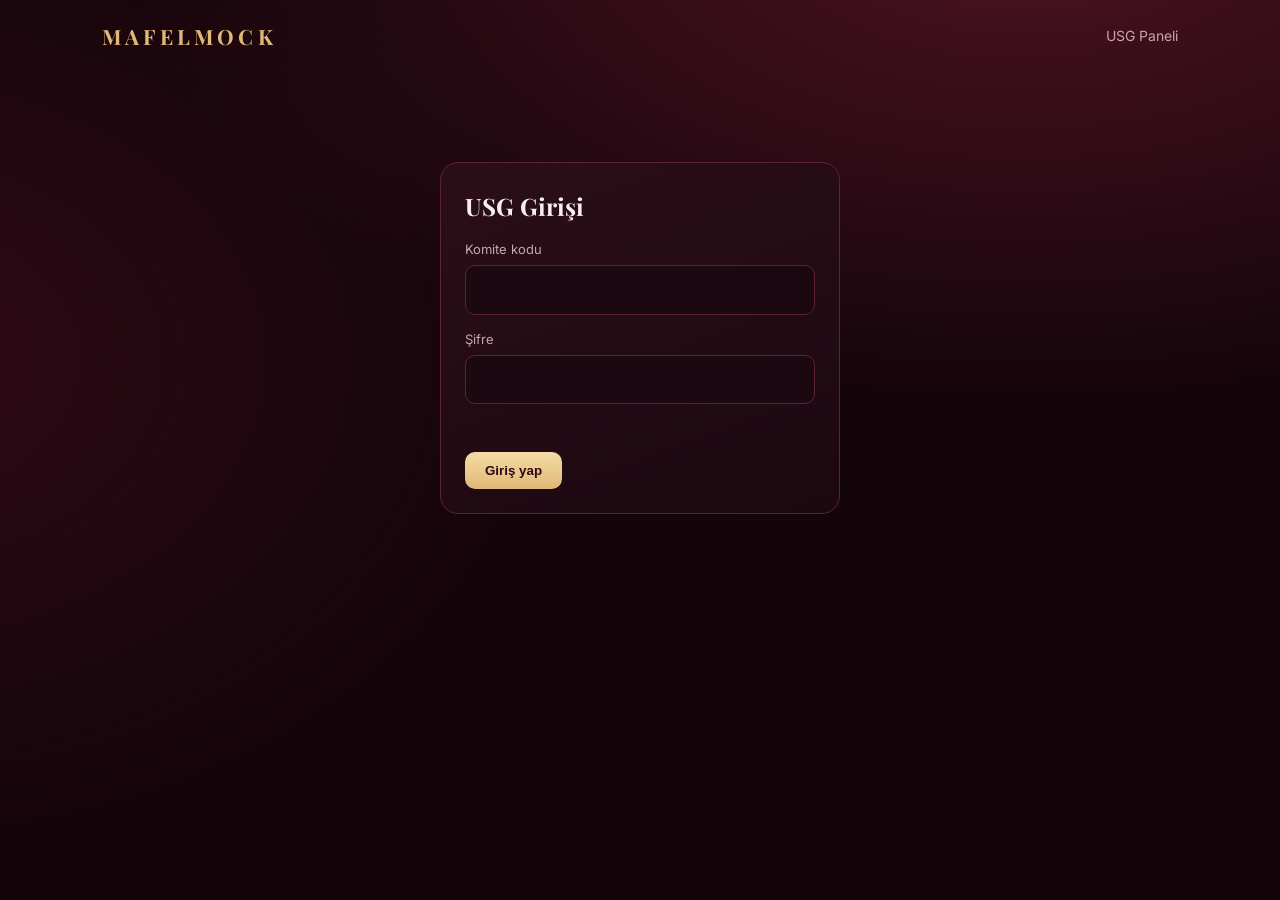
<file: public/usg.html>
<!doctype html><html lang="tr"><head><meta charset="utf-8"><meta name="viewport" content="width=device-width,initial-scale=1"><title>MAFELMOCK — USG Paneli</title><meta name="robots" content="noindex"><link href="https://fonts.googleapis.com/css2?family=Inter:wght@400;600&family=Playfair+Display:wght@700&display=swap" rel="stylesheet"><link rel="stylesheet" href="style.css"></head><body>
<div class="wrap"><nav><a class="logo" href="/">MAFELMOCK</a><span class="mut">USG Paneli</span></nav>
<div id="login" class="panel login"><h2>USG Girişi</h2><label>Komite kodu</label><input id="id"><label>Şifre</label><input type="password" id="pw" onkeydown="if(event.key==='Enter')login()"><p class="msg" id="lm"></p><button onclick="login()">Giriş yap</button></div>
<div id="app" hidden>
<div class="row" style="margin-bottom:14px"><div><div class="abbr" id="ab"></div><h2 id="t"></h2></div><div class="ring" id="ring" style="flex:0"><b id="rt">0%</b></div></div>
<div class="steps" id="steps"><div class="step on" data-s="1"><b>1</b>Genel Bilgi</div><div class="step" data-s="2"><b>2</b>Delege Matrisi</div><div class="step" data-s="3"><b>3</b>Study Guide</div></div>
<div class="panel fade" id="s1"><label>Gündem</label><input id="agenda" oninput="dirty()"><label>Komite hakkında</label><textarea id="desc" oninput="dirty()"></textarea><label>Detaylar (kurallar, dress code, program…)</label><textarea id="det" oninput="dirty()"></textarea>
<label>Koltuk (delege) sayısı</label><input id="seats" type="number" min="1" max="300" onchange="rows();dirty()"></div>
<div class="panel fade" id="s2" hidden><div style="overflow-x:auto"><table class="tbl-in"><thead><tr><th>#</th><th>Ülke / Rol</th><th>Delege</th><th>Okul</th></tr></thead><tbody id="rows"></tbody></table></div></div>
<div class="panel fade" id="s3" hidden><h3>Study Guide</h3><p class="mut">PDF, en fazla 8MB. Durum: <span id="gs" class="pill"></span></p><div class="row"><input type="file" id="f" accept="application/pdf"><button onclick="up()">⬆ Yükle</button></div></div>
<div class="savebar"><span class="dirty" id="dt">Tüm değişiklikler kaydedildi</span><div class="row" style="flex:0"><button class="ghost" onclick="nav(-1)">←</button><button class="ghost" onclick="nav(1)">→</button><button onclick="save()">💾 Kaydet</button></div></div></div></div><script>const esc=s=>String(s??'').replace(/[&<>"']/g,c=>({'&':'&amp;','<':'&lt;','>':'&gt;','"':'&quot;',"'":'&#39;'}[c]));
async function api(path,opt={}){const h={...(opt.headers||{})};const t=sessionStorage.getItem('tok');if(t)h.authorization='Bearer '+t;
if(opt.json){h['content-type']='application/json';opt.body=JSON.stringify(opt.json)}
const r=await fetch('/api/'+path,{...opt,headers:h});const d=await r.json().catch(()=>({}));if(!r.ok)throw new Error(d.error||'Hata');return d}
function toast(t,err){let c=document.getElementById('toasts');if(!c){c=document.createElement('div');c.id='toasts';document.body.appendChild(c)}
const e=document.createElement('div');e.className='toast'+(err?' err':'');e.textContent=t;c.appendChild(e);setTimeout(()=>{e.style.transition='.4s';e.style.opacity=0;setTimeout(()=>e.remove(),400)},3000)}
const $=id=>document.getElementById(id);
function count(el,to){let s=null;const d=1200;const f=t=>{s??=t;const p=Math.min((t-s)/d,1);el.textContent=Math.round(to*(1-Math.pow(1-p,3)));if(p<1)requestAnimationFrame(f)};requestAnimationFrame(f)}

let M=[],cur=1,dr=false;
async function login(){try{const r=await api('login',{method:'POST',json:{role:'usg',id:$('id').value.trim(),password:$('pw').value}});sessionStorage.setItem('tok',r.token);start()}catch(e){$('lm').textContent=e.message}}
async function start(){try{const c=await api('usg/committee');$('login').hidden=true;$('app').hidden=false;
$('t').textContent=c.name;$('ab').textContent=c.abbr;$('seats').value=c.seats;$('agenda').value=c.agenda;$('desc').value=c.description;$('det').value=c.details;
$('gs').textContent=c.hasGuide?'Yüklü ✓':'Yok';M=c.matrix;rows()}catch{sessionStorage.removeItem('tok')}}
function grab(){M=[...document.querySelectorAll('#rows tr')].map(tr=>{const i=tr.querySelectorAll('input');return{country:i[0].value,delegate:i[1].value,school:i[2].value}})}
function prog(){const n=+$('seats').value||1,f=[...document.querySelectorAll('#rows tr')].filter(tr=>tr.querySelectorAll('input')[1].value.trim()).length,p=Math.round(f/n*100);
$('ring').style.setProperty('--p',p);$('rt').textContent=f+'/'+n;document.querySelectorAll('#rows tr').forEach(tr=>tr.classList.toggle('f',!!tr.querySelectorAll('input')[1].value.trim()))}
function rows(){if($('rows').children.length)grab();const n=Math.min(Math.max(+$('seats').value||1,1),300);
$('rows').innerHTML=Array.from({length:n},(_,i)=>{const r=M[i]||{};return `<tr><td>${i+1}</td><td><input value="${esc(r.country)}" oninput="dirty()"></td><td><input value="${esc(r.delegate)}" oninput="dirty()"></td><td><input value="${esc(r.school)}" oninput="dirty()"></td></tr>`}).join('');prog()}
function dirty(){dr=true;$('dt').textContent='● Kaydedilmemiş değişiklikler var';prog()}
function show(n){cur=n;[1,2,3].forEach(i=>$('s'+i).hidden=i!==n);document.querySelectorAll('.step').forEach((e,i)=>{e.classList.toggle('on',i+1===n);e.classList.toggle('done',i+1<n)})}
function nav(d){show(Math.min(3,Math.max(1,cur+d)))}document.querySelectorAll('.step').forEach(e=>e.onclick=()=>show(+e.dataset.s));
async function save(){grab();try{await api('usg/committee',{method:'PUT',json:{seats:$('seats').value,agenda:$('agenda').value,description:$('desc').value,details:$('det').value,matrix:M}});dr=false;$('dt').textContent='Tüm değişiklikler kaydedildi';toast('Kaydedildi ✓')}catch(e){toast(e.message,1)}}
async function up(){const f=$('f').files[0];if(!f)return toast('PDF seç',1);const fd=new FormData();fd.append('file',f);try{await api('usg/guide',{method:'POST',body:fd});$('gs').textContent='Yüklü ✓';toast('Study guide yüklendi ✓')}catch(e){toast(e.message,1)}}
addEventListener('beforeunload',e=>{if(dr)e.preventDefault()});
if(sessionStorage.getItem('tok'))start();</script></body></html>
</file>
<file: public/style.css>
:root{--bg:#14050a;--card:#2b0e18;--line:#5e2236;--gold:#e0b877;--gold2:#f5dca4;--tx:#f8eef0;--mut:#c9a3ae;--wine:#8a1a38}
*{box-sizing:border-box}html{scroll-behavior:smooth}
body{margin:0;background:var(--bg);color:var(--tx);font:16px/1.6 Inter,system-ui,sans-serif;min-height:100vh;overflow-x:hidden}
body:before{content:"";position:fixed;inset:0;z-index:-2;background:radial-gradient(900px 500px at 80% -10%,#6b1a31aa,transparent),radial-gradient(700px 500px at -10% 40%,#4a0f2288,transparent)}
h1,h2,h3,.serif{font-family:'Playfair Display',Georgia,serif;font-weight:700;margin:0}
a{color:var(--gold)}.wrap{max-width:1120px;margin:0 auto;padding:0 22px}
.mut{color:var(--mut);font-size:14px}.gold{color:var(--gold)}
nav{display:flex;justify-content:space-between;align-items:center;padding:22px 0;position:relative;z-index:3}
.logo{font:700 21px 'Playfair Display',serif;letter-spacing:.2em;color:var(--gold);text-decoration:none}
nav a.l{color:var(--mut);text-decoration:none;font-size:14px;transition:.2s}nav a.l:hover{color:var(--gold)}
/* splash */
#splash{position:fixed;inset:0;z-index:100;display:flex;align-items:center;justify-content:center;pointer-events:all}
.curtain{position:absolute;top:0;bottom:0;width:50.2%;background:linear-gradient(160deg,#5a0f26,#2a0612);transition:transform 1s cubic-bezier(.77,0,.18,1)}
.curtain.l{left:0;border-right:1px solid var(--gold)}.curtain.r{right:0}
#splash.open .curtain.l{transform:translateX(-101%)}#splash.open .curtain.r{transform:translateX(101%)}
#splash.open .sp-in{opacity:0;transform:scale(1.15);transition:.5s}
.sp-in{position:relative;text-align:center}
.sp-logo{font:700 clamp(34px,8vw,72px) 'Playfair Display',serif;letter-spacing:.2em;color:var(--gold);display:flex;justify-content:center}
.sp-logo span{opacity:0;transform:translateY(30px) rotateX(70deg);animation:in .7s forwards cubic-bezier(.2,.8,.2,1)}
.sp-line{height:1px;width:0;background:linear-gradient(90deg,transparent,var(--gold),transparent);margin:14px auto;animation:ln 1.2s .9s forwards}
.sp-sub{letter-spacing:.6em;font-size:12px;color:var(--mut);opacity:0;animation:in .8s 1.3s forwards}
@keyframes in{to{opacity:1;transform:none}}@keyframes ln{to{width:min(420px,70vw)}}
/* hero */
.hero{text-align:center;padding:70px 0 40px;position:relative}
.orb{position:absolute;border-radius:50%;filter:blur(70px);opacity:.45;z-index:-1;animation:fl 12s ease-in-out infinite alternate}
.o1{width:320px;height:320px;background:#9b1b40;left:8%;top:10px}.o2{width:260px;height:260px;background:#c89a4a55;right:10%;top:90px;animation-delay:-5s}
@keyframes fl{to{transform:translate(50px,40px) scale(1.15)}}
.hero h1{font-size:clamp(42px,9vw,92px);letter-spacing:.12em;background:linear-gradient(90deg,#c9964f,#f8e3b0,#c9964f);background-size:200%;-webkit-background-clip:text;background-clip:text;color:transparent;animation:sh 6s linear infinite}
@keyframes sh{to{background-position:200%}}
.eyebrow{letter-spacing:.35em;font-size:12px;color:var(--mut);text-transform:uppercase}
.hero p{color:var(--mut);max-width:560px;margin:16px auto 28px}
.stats{display:flex;justify-content:center;gap:14px;flex-wrap:wrap;margin-top:34px}
.stat{background:#ffffff08;border:1px solid var(--line);border-radius:14px;padding:14px 28px;backdrop-filter:blur(6px)}
.stat b{display:block;font:700 30px 'Playfair Display',serif;color:var(--gold)}
body:not(.ready) .hero>*{opacity:0}.hero>*{transition:opacity .8s,transform .8s}body.ready .hero>*{animation:up .9s backwards}
.hero>*:nth-child(3){animation-delay:.1s}.hero>*:nth-child(4){animation-delay:.2s}.hero>*:nth-child(5){animation-delay:.3s}.hero>*:nth-child(6){animation-delay:.45s}
@keyframes up{from{opacity:0;transform:translateY(26px)}}
/* filters */
.bar2{display:flex;gap:10px;flex-wrap:wrap;align-items:center;margin:10px 0 24px}
.bar2 input{flex:1;min-width:200px}
.chip{background:transparent;color:var(--mut);border:1px solid var(--line);border-radius:99px;padding:7px 16px;font-size:14px;cursor:pointer;transition:.2s}
.chip:hover{border-color:var(--gold);color:var(--gold)}.chip.on{background:var(--gold);color:#2a0a14;border-color:var(--gold)}
/* cards */
section h2{font-size:34px;margin:20px 0 14px}
.grid{display:grid;grid-template-columns:repeat(auto-fill,minmax(300px,1fr));gap:20px;padding-bottom:90px}
.reveal{opacity:0;transform:translateY(34px);transition:opacity .7s calc(var(--i,0)*70ms),transform .7s calc(var(--i,0)*70ms) cubic-bezier(.2,.8,.2,1)}.reveal.in{opacity:1;transform:none}
.card{position:relative;background:linear-gradient(160deg,var(--card),#1c0810);border:1px solid var(--line);border-radius:18px;padding:24px;cursor:pointer;overflow:hidden;transform-style:preserve-3d}
.card:before{content:"";position:absolute;inset:0;background:radial-gradient(260px circle at var(--mx,50%) var(--my,0%),#e0b87722,transparent);opacity:0;transition:.3s}
.card:hover:before{opacity:1}.card:hover{border-color:var(--gold);box-shadow:0 18px 50px #0008}
.card.in{transition:transform .25s,border-color .25s,box-shadow .25s}
.abbr{color:var(--gold);font-weight:600;letter-spacing:.18em;font-size:13px}
.dots{display:flex;flex-wrap:wrap;gap:4px;margin:14px 0 8px}.dots i{width:9px;height:9px;border-radius:50%;background:#4a1626;border:1px solid #6e2a40}.dots i.f{background:var(--gold);border-color:var(--gold);box-shadow:0 0 8px #e0b87788}
.bar{height:5px;background:#3d1423;border-radius:9px;overflow:hidden}.bar i{display:block;height:100%;width:0;background:linear-gradient(90deg,#b8914a,#f5dca4);transition:width 1.2s cubic-bezier(.2,.8,.2,1)}
.go{position:absolute;right:20px;top:22px;color:var(--gold);opacity:0;transform:translateX(-8px);transition:.3s}.card:hover .go{opacity:1;transform:none}
.empty{grid-column:1/-1;text-align:center;color:var(--mut);padding:40px}
/* modal */
.modal{position:fixed;inset:0;background:#000c;display:none;align-items:flex-start;justify-content:center;overflow:auto;padding:30px 14px;z-index:50;backdrop-filter:blur(5px)}
.modal.on{display:flex;animation:fd .3s}.modal.on .sheet{animation:sl .45s cubic-bezier(.2,.8,.2,1)}
@keyframes fd{from{opacity:0}}@keyframes sl{from{opacity:0;transform:translateY(50px) scale(.97)}}
.sheet{background:linear-gradient(170deg,#33101d,#1c0810);border:1px solid var(--line);border-radius:20px;max-width:860px;width:100%;padding:30px}
.tabs{display:flex;gap:6px;border-bottom:1px solid var(--line);margin:18px 0}
.tab{background:none;color:var(--mut);border:0;border-bottom:2px solid transparent;border-radius:0;padding:10px 16px;cursor:pointer;font-weight:600}
.tab.on{color:var(--gold);border-color:var(--gold)}.pane{display:none}.pane.on{display:block;animation:up .4s}
table{width:100%;border-collapse:collapse;margin-top:10px}th,td{text-align:left;padding:9px 10px;border-bottom:1px solid #4a1626;font-size:14px}th{color:var(--gold);font-weight:600}
tbody tr{transition:background .2s}tbody tr:hover{background:#ffffff08}
.seatmap{display:flex;flex-wrap:wrap;gap:7px;margin:12px 0}.seatmap i{width:26px;height:26px;border-radius:8px 8px 4px 4px;background:#4a1626;border:1px solid #6e2a40;font:600 10px/24px Inter;text-align:center;font-style:normal;color:var(--mut)}
.seatmap i.f{background:linear-gradient(var(--gold2),var(--gold));color:#2a0a14;border-color:var(--gold)}
/* forms */
input,textarea,select{width:100%;background:#1c0810;border:1px solid var(--line);color:var(--tx);border-radius:10px;padding:11px 13px;font:inherit;transition:.2s}
input:focus,textarea:focus{outline:0;border-color:var(--gold);box-shadow:0 0 0 3px #e0b87722}
textarea{min-height:100px;resize:vertical}label{display:block;font-size:13px;color:var(--mut);margin:14px 0 5px}
button,.btn{background:linear-gradient(var(--gold2),var(--gold));color:#2a0a14;border:0;border-radius:10px;padding:11px 20px;font-weight:600;cursor:pointer;text-decoration:none;display:inline-block;transition:.2s}
button:hover,.btn:hover{transform:translateY(-2px);box-shadow:0 8px 22px #e0b87733}
button.ghost{background:transparent;color:var(--tx);border:1px solid var(--line)}button.ghost:hover{border-color:var(--gold);box-shadow:none}
button.danger{background:#a3203f;color:#fff}
.row{display:flex;gap:10px;flex-wrap:wrap;align-items:center}.row>*{flex:1;min-width:130px}.row>button,.row>.btn{flex:0;white-space:nowrap}
.panel{background:linear-gradient(160deg,var(--card),#1c0810);border:1px solid var(--line);border-radius:18px;padding:24px;margin-bottom:18px}
.login{max-width:400px;margin:10vh auto;animation:up .7s}.msg{color:#ff7c9c;min-height:20px;font-size:14px}
.pill{font-size:12px;padding:2px 10px;border-radius:99px;border:1px solid var(--line);color:var(--mut)}.pill.g{border-color:var(--gold);color:var(--gold)}
.tbl-in input{padding:7px 9px;font-size:13px}.tbl-in tr.f td:first-child{color:var(--gold);font-weight:700}
/* stepper */
.steps{display:flex;gap:8px;margin:6px 0 22px}.step{flex:1;text-align:center;font-size:13px;color:var(--mut);cursor:pointer}
.step b{display:flex;width:34px;height:34px;margin:0 auto 6px;border-radius:50%;border:1px solid var(--line);align-items:center;justify-content:center;transition:.3s}
.step.on b{background:var(--gold);color:#2a0a14;border-color:var(--gold);box-shadow:0 0 18px #e0b87766}.step.on{color:var(--gold)}.step.done b{border-color:var(--gold);color:var(--gold)}
.fade{animation:up .45s}
.savebar{position:sticky;bottom:14px;display:flex;gap:12px;align-items:center;justify-content:space-between;background:#2b0e18ee;border:1px solid var(--line);border-radius:14px;padding:12px 16px;backdrop-filter:blur(8px);margin-top:16px;z-index:5}
.dirty{color:var(--gold);font-size:13px}
#toasts{position:fixed;right:18px;bottom:18px;z-index:200;display:grid;gap:8px}
.toast{background:#2b0e18;border:1px solid var(--gold);border-left-width:4px;border-radius:10px;padding:11px 16px;animation:up .4s;box-shadow:0 10px 30px #000a}.toast.err{border-color:#ff5a7c}
.ring{--p:0;width:64px;height:64px;border-radius:50%;background:conic-gradient(var(--gold) calc(var(--p)*1%),#3d1423 0);display:grid;place-items:center;transition:.6s}.ring b{width:50px;height:50px;border-radius:50%;background:#1c0810;display:grid;place-items:center;font-size:13px;color:var(--gold)}
@media(prefers-reduced-motion:reduce){*{animation-duration:.01s!important;animation-delay:0s!important;transition-duration:.01s!important}}
</file>
